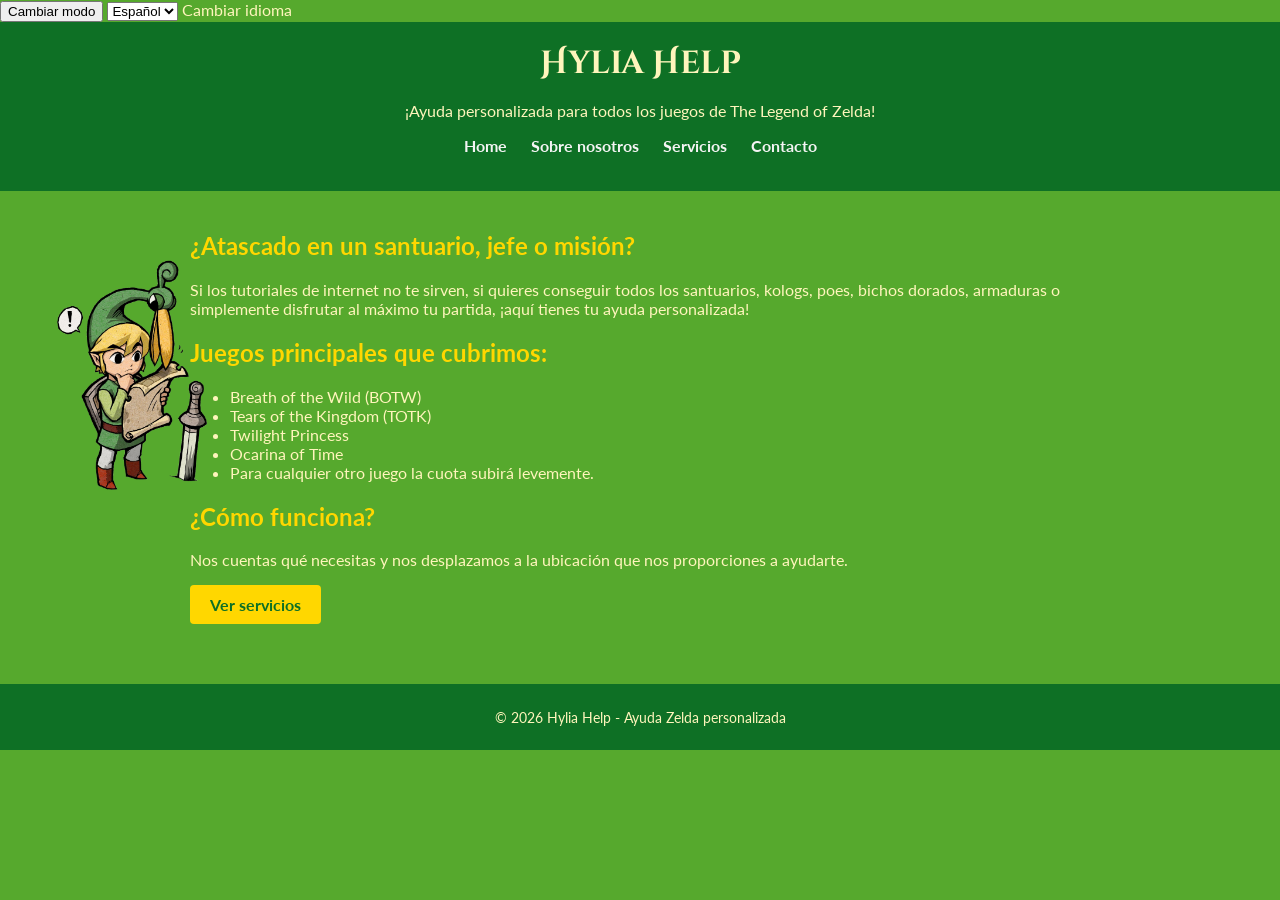
<file: index.html>
<!DOCTYPE html>
<html lang="es">
<head>
    <meta charset="UTF-8">
    <title data-es="Inicio - Hylia Help" data-en="Home - Hylia Help">Inicio - Hylia Help</title>
    <link rel="stylesheet" href="styles.css">
</head>
<body id="body">
    <button id="main-button">Cambiar modo</button>
    <select id="language-select" aria-label="Language">
        <option value="es">Español</option>
        <option value="en">English</option>
    </select>
    <span data-es="Cambiar idioma" data-en="Change language">Cambiar idioma</span>

    <header>
        <h1>Hylia Help</h1>
        <p data-es="¡Ayuda personalizada para todos los juegos de The Legend of Zelda!" data-en="Personalized help for all The Legend of Zelda games!">¡Ayuda personalizada para todos los juegos de The Legend of Zelda!</p>
        <nav>
            <ul>
                <li><a href="index.html">Home</a></li>
                <li><a href="about.html" data-es="Sobre nosotros" data-en="About us">Sobre nosotros</a></li>
                <li><a href="services.html" data-es="Servicios" data-en="Services">Servicios</a></li>
                <li><a href="contact.html" data-es="Contacto" data-en="Contact">Contacto</a></li>
            </ul>
        </nav>
    </header>

    <main>
        <div>
            <h2 data-es="¿Atascado en un santuario, jefe o misión?" data-en="Stuck on a shrine, boss, or quest?">¿Atascado en un santuario, jefe o misión?</h2>
            <p data-es="Si los tutoriales de internet no te sirven, si quieres conseguir todos los santuarios, kologs, poes, bichos dorados, armaduras o simplemente disfrutar al máximo tu partida, ¡aquí tienes tu ayuda personalizada!" data-en="If online tutorials aren't helping, or you want to find every shrine, Korok, Poe, Golden Bug, and piece of armor—or simply get the most out of your game—we're here to help!">
                Si los tutoriales de internet no te sirven, si quieres conseguir todos los santuarios, kologs, poes, bichos dorados, armaduras o simplemente disfrutar al máximo tu partida, ¡aquí tienes tu ayuda personalizada!
            </p>
        </div>

        <div>
            <h2 data-es="Juegos principales que cubrimos:" data-en="Main games we cover:">Juegos principales que cubrimos:</h2>
            <ul>
                <li>Breath of the Wild (BOTW)</li>
                <li>Tears of the Kingdom (TOTK)</li>
                <li>Twilight Princess</li>
                <li>Ocarina of Time</li>
                <li data-es="Para cualquier otro juego la cuota subirá levemente." data-en="The fee is slightly higher for any other game.">Para cualquier otro juego la cuota subirá levemente.</li>
            </ul>
        </div>

        <div>
            <h2 data-es="¿Cómo funciona?" data-en="How does it work?">¿Cómo funciona?</h2>
            <p data-es="Nos cuentas qué necesitas y nos desplazamos a la ubicación que nos proporciones a ayudarte." data-en="Tell us what you need, and we'll come to the location you provide to help you.">
                Nos cuentas qué necesitas y nos desplazamos a la ubicación que nos proporciones a ayudarte.
            </p>
            <a class="btn" href="services.html" data-es="Ver servicios" data-en="View services">Ver servicios</a>
        </div>
    </main>

    <footer>
        <p data-es="© 2026 Hylia Help - Ayuda Zelda personalizada" data-en="© 2026 Hylia Help - Personalized Zelda help">© 2026 Hylia Help - Ayuda Zelda personalizada</p>
    </footer>
    <script src="script.js"></script>
</body>
</html>
</file>
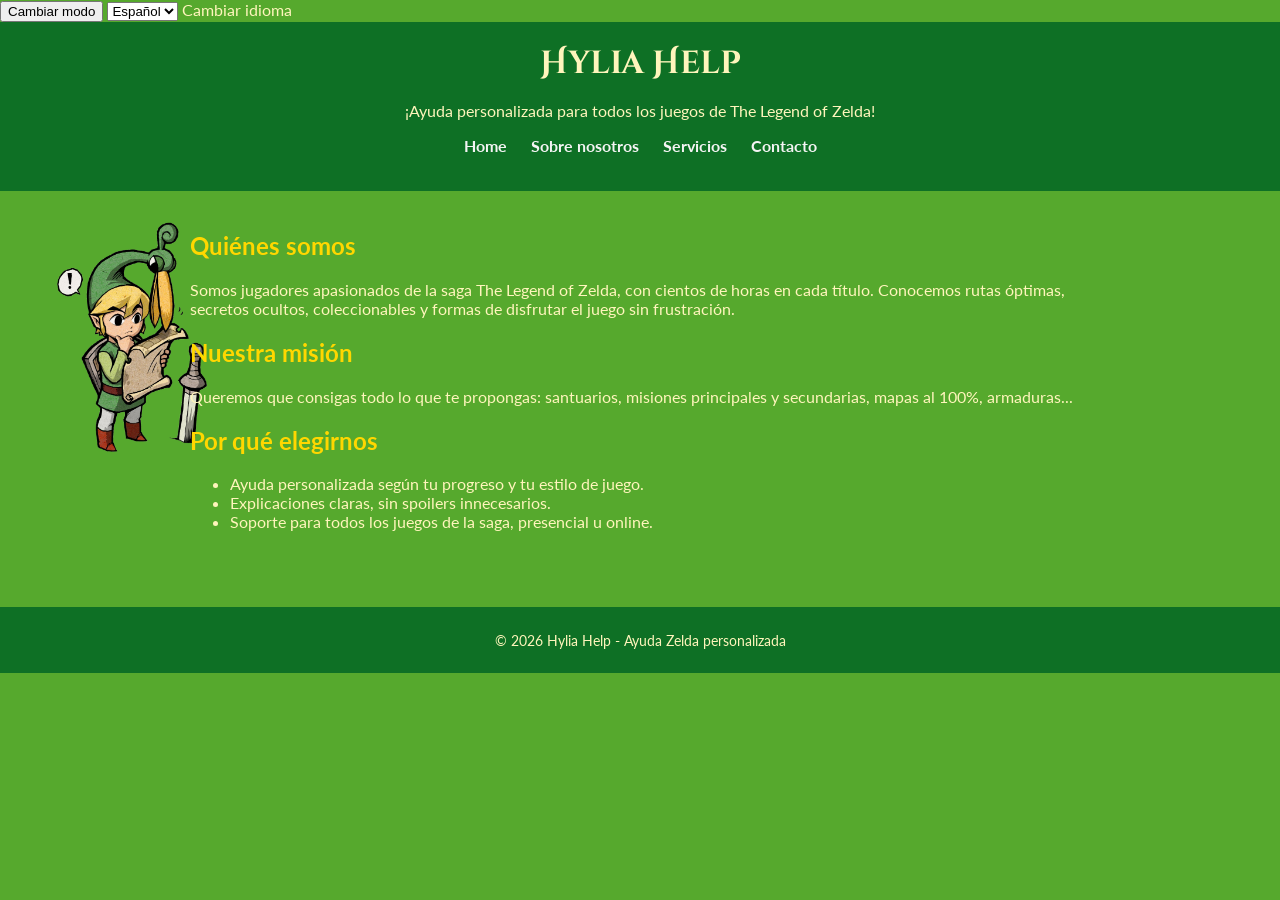
<file: about.html>
<!DOCTYPE html>
<html lang="es">
<head>
    <meta charset="UTF-8">
    <title data-es="Sobre nosotros - Hylia Help" data-en="About us - Hylia Help">Sobre nosotros - Hylia Help</title>
    <link rel="stylesheet" href="styles.css">
</head>
<body id="body">
    <button id="main-button">Cambiar modo</button>
    <select id="language-select" aria-label="Language">
        <option value="es">Español</option>
        <option value="en">English</option>
    </select>
    <span data-es="Cambiar idioma" data-en="Change language">Cambiar idioma</span>
    <header>
        <h1>Hylia Help</h1>
        <p data-es="¡Ayuda personalizada para todos los juegos de The Legend of Zelda!" data-en="Personalized help for all The Legend of Zelda games!">¡Ayuda personalizada para todos los juegos de The Legend of Zelda!</p>
        <nav>
            <ul>
                <li><a href="index.html">Home</a></li>
                <li><a href="about.html" data-es="Sobre nosotros" data-en="About us">Sobre nosotros</a></li>
                <li><a href="services.html" data-es="Servicios" data-en="Services">Servicios</a></li>
                <li><a href="contact.html" data-es="Contacto" data-en="Contact">Contacto</a></li>
            </ul>
        </nav>
    </header>

    <main>
        <div>
            <h2 data-es="Quiénes somos" data-en="Who we are">Quiénes somos</h2>
            <p data-es="Somos jugadores apasionados de la saga The Legend of Zelda, con cientos de horas en cada título. Conocemos rutas óptimas, secretos ocultos, coleccionables y formas de disfrutar el juego sin frustración." data-en="We're passionate The Legend of Zelda players, with hundreds of hours in every game. We know the best routes, hidden secrets, collectibles, and ways to enjoy the game without frustration.">
                Somos jugadores apasionados de la saga The Legend of Zelda, con cientos de horas en cada título.
                Conocemos rutas óptimas, secretos ocultos, coleccionables y formas de disfrutar el juego sin frustración.
            </p>
        </div>

        <div>
            <h2 data-es="Nuestra misión" data-en="Our mission">Nuestra misión</h2>
            <p data-es="Queremos que consigas todo lo que te propongas: santuarios, misiones principales y secundarias, mapas al 100%, armaduras..." data-en="We want to help you achieve every goal: shrines, main and side quests, 100% map completion, armor...">
                Queremos que consigas todo lo que te propongas: santuarios, misiones principales y secundarias, mapas al 100%, armaduras...
            </p>
        </div>

        <div>
            <h2 data-es="Por qué elegirnos" data-en="Why choose us">Por qué elegirnos</h2>
            <ul>
                <li data-es="Ayuda personalizada según tu progreso y tu estilo de juego." data-en="Personalized help based on your progress and play style.">Ayuda personalizada según tu progreso y tu estilo de juego.</li>
                <li data-es="Explicaciones claras, sin spoilers innecesarios." data-en="Clear explanations, without unnecessary spoilers.">Explicaciones claras, sin spoilers innecesarios.</li>
                <li data-es="Soporte para todos los juegos de la saga, presencial u online." data-en="In-person or online support for every game in the series.">Soporte para todos los juegos de la saga, presencial u online.</li>
            </ul>
        </div>
    </main>

    <footer>
        <p data-es="© 2026 Hylia Help - Ayuda Zelda personalizada" data-en="© 2026 Hylia Help - Personalized Zelda help">© 2026 Hylia Help - Ayuda Zelda personalizada</p>
    </footer>
    <script src="script.js"></script>
</body>
</html>
</file>
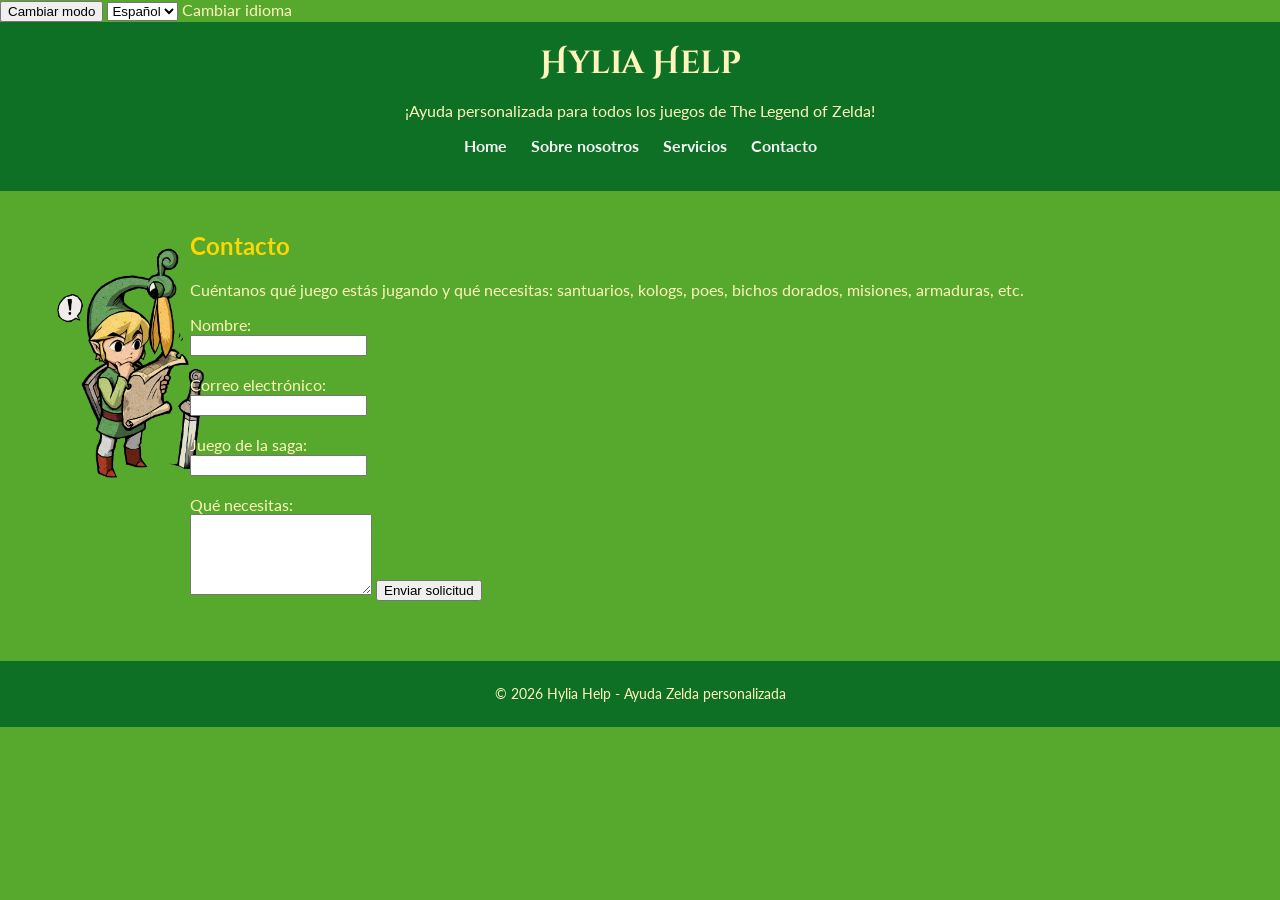
<file: contact.html>
<!DOCTYPE html>
<html lang="es">
<head>
    <meta charset="UTF-8">
    <title data-es="Contacto - Hylia Help" data-en="Contact - Hylia Help">Contacto - Hylia Help</title>
    <link rel="stylesheet" href="styles.css">
</head>
<body id="body">
    <button id="main-button">Cambiar modo</button>
    <select id="language-select" aria-label="Language">
        <option value="es">Español</option>
        <option value="en">English</option>
    </select>
    <span data-es="Cambiar idioma" data-en="Change language">Cambiar idioma</span>

    <header>
        <h1>Hylia Help</h1>
        <p data-es="¡Ayuda personalizada para todos los juegos de The Legend of Zelda!" data-en="Personalized help for all The Legend of Zelda games!">¡Ayuda personalizada para todos los juegos de The Legend of Zelda!</p>
        <nav>
            <ul>
                <li><a href="index.html">Home</a></li>
                <li><a href="about.html" data-es="Sobre nosotros" data-en="About us">Sobre nosotros</a></li>
                <li><a href="services.html" data-es="Servicios" data-en="Services">Servicios</a></li>
                <li><a href="contact.html" data-es="Contacto" data-en="Contact">Contacto</a></li>
            </ul>
        </nav>
    </header>

    <main>
        <div>
            <h2 data-es="Contacto" data-en="Contact">Contacto</h2>
            <p data-es="Cuéntanos qué juego estás jugando y qué necesitas: santuarios, kologs, poes, bichos dorados, misiones, armaduras, etc." data-en="Tell us which game you're playing and what you need: shrines, Koroks, Poes, Golden Bugs, quests, armor, and more.">
                Cuéntanos qué juego estás jugando y qué necesitas: santuarios, kologs, poes, bichos dorados,
                misiones, armaduras, etc.
            </p>

            <form action="#" method="post">
                <label for="name" data-es="Nombre:" data-en="Name:">Nombre:</label><br>
                <input type="text" id="name" name="name" required><br><br>

                <label for="email" data-es="Correo electrónico:" data-en="Email address:">Correo electrónico:</label><br>
                <input type="email" id="email" name="email" required><br><br>

                <label for="game" data-es="Juego de la saga:" data-en="Game in the series:">Juego de la saga:</label><br>
                <input type="text" id="game" name="game" required><br><br>

                <label for="message" data-es="Qué necesitas:" data-en="What do you need?">Qué necesitas:</label><br>
                <textarea id="message" name="message" rows="5" required
                    data-placeholder-es="Ejemplo: Quiero todos los santuarios de BOTW y una ruta para los kologs."
                    data-placeholder-en="Example: I want every shrine in BOTW and a route to find the Koroks."
                    placeholder="Ejemplo: Quiero todos los santuarios de BOTW y una ruta para los kologs.">
                </textarea>

                <button type="submit" data-es="Enviar solicitud" data-en="Send request">Enviar solicitud</button>
            </form>
        </div>
    </main>

    <footer>
        <p data-es="© 2026 Hylia Help - Ayuda Zelda personalizada" data-en="© 2026 Hylia Help - Personalized Zelda help">© 2026 Hylia Help - Ayuda Zelda personalizada</p>
    </footer>
    <script src="script.js"></script>
</body>
</html>
</file>
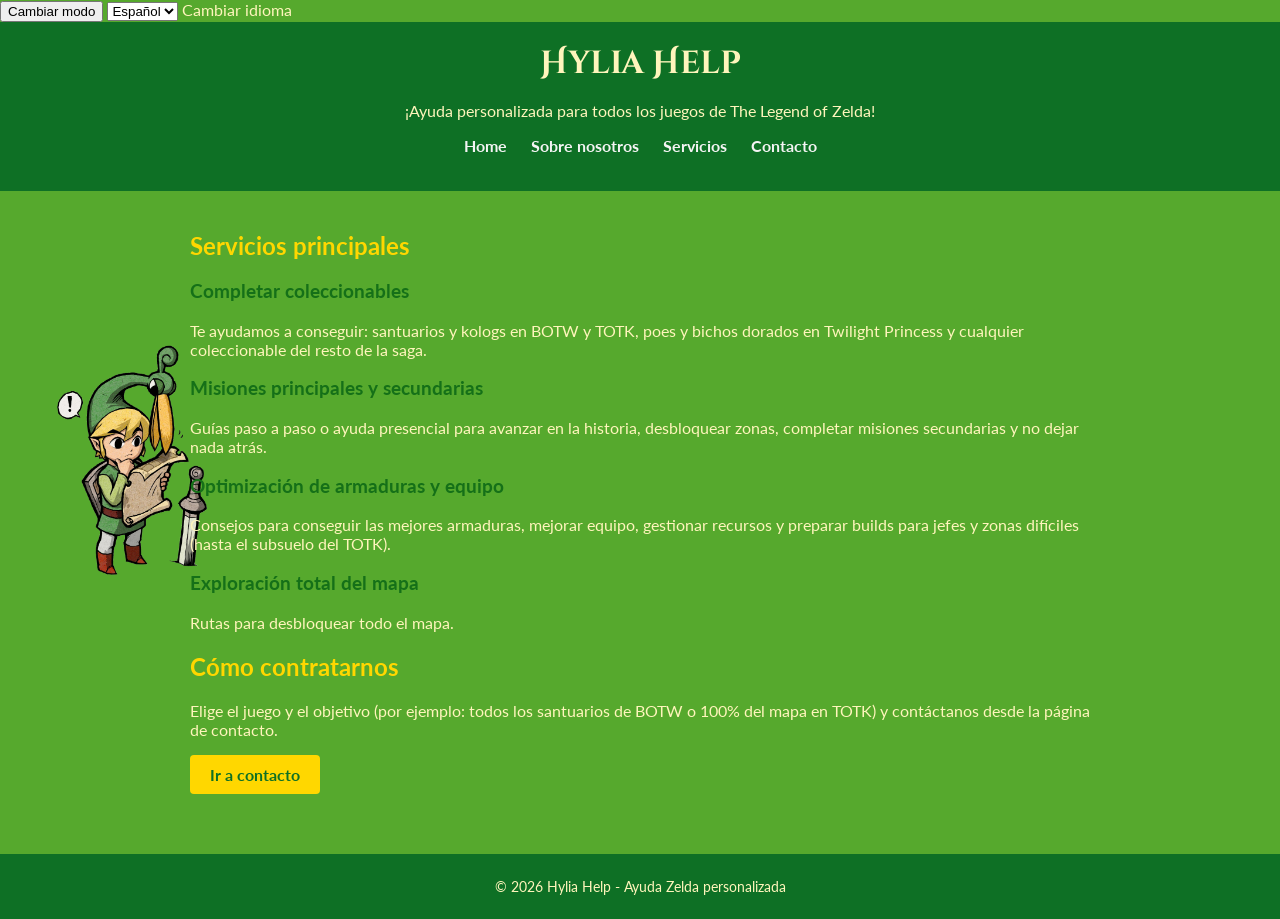
<file: services.html>
<!DOCTYPE html>
<html lang="es">
<head>
    <meta charset="UTF-8">
    <title data-es="Servicios - Hylia Help" data-en="Services - Hylia Help">Servicios - Hylia Help</title>
    <link rel="stylesheet" href="styles.css">
</head>
<body id="body">
    <button id="main-button">Cambiar modo</button>
    <select id="language-select" aria-label="Language">
        <option value="es">Español</option>
        <option value="en">English</option>
    </select>
    <span data-es="Cambiar idioma" data-en="Change language">Cambiar idioma</span>

    <header>
        <h1>Hylia Help</h1>
        <p data-es="¡Ayuda personalizada para todos los juegos de The Legend of Zelda!" data-en="Personalized help for all The Legend of Zelda games!">¡Ayuda personalizada para todos los juegos de The Legend of Zelda!</p>
        <nav>
            <ul>
                <li><a href="index.html">Home</a></li>
                <li><a href="about.html" data-es="Sobre nosotros" data-en="About us">Sobre nosotros</a></li>
                <li><a href="services.html" data-es="Servicios" data-en="Services">Servicios</a></li>
                <li><a href="contact.html" data-es="Contacto" data-en="Contact">Contacto</a></li>
            </ul>
        </nav>
    </header>

    <main>
        <div>
            <h2 data-es="Servicios principales" data-en="Main services">Servicios principales</h2>

            <div>
                <h3 data-es="Completar coleccionables" data-en="Collectible completion">Completar coleccionables</h3>
                <p data-es="Te ayudamos a conseguir: santuarios y kologs en BOTW y TOTK, poes y bichos dorados en Twilight Princess y cualquier coleccionable del resto de la saga." data-en="We'll help you find shrines and Koroks in BOTW and TOTK, Poes and Golden Bugs in Twilight Princess, and any collectible in the rest of the series.">
                    Te ayudamos a conseguir: santuarios y kologs en BOTW y TOTK, poes y bichos dorados en Twilight Princess y cualquier coleccionable del resto de la saga.
                </p>
            </div>

            <div>
                <h3 data-es="Misiones principales y secundarias" data-en="Main and side quests">Misiones principales y secundarias</h3>
                <p data-es="Guías paso a paso o ayuda presencial para avanzar en la historia, desbloquear zonas, completar misiones secundarias y no dejar nada atrás." data-en="Step-by-step guides or in-person help to progress through the story, unlock areas, complete side quests, and leave nothing behind.">
                    Guías paso a paso o ayuda presencial para avanzar en la historia, desbloquear zonas, completar misiones secundarias y no dejar nada atrás.
                </p>
            </div>

            <div>
                <h3 data-es="Optimización de armaduras y equipo" data-en="Armor and equipment optimization">Optimización de armaduras y equipo</h3>
                <p data-es="Consejos para conseguir las mejores armaduras, mejorar equipo, gestionar recursos y preparar builds para jefes y zonas difíciles (hasta el subsuelo del TOTK)." data-en="Tips for finding the best armor, upgrading equipment, managing resources, and preparing builds for bosses and challenging areas (including the Depths in TOTK).">
                    Consejos para conseguir las mejores armaduras, mejorar equipo, gestionar recursos y preparar builds para jefes y zonas difíciles (hasta el subsuelo del TOTK).
                </p>
            </div>

            <div>
                <h3 data-es="Exploración total del mapa" data-en="Full map exploration">Exploración total del mapa</h3>
                <p data-es="Rutas para desbloquear todo el mapa." data-en="Routes to unlock the entire map.">
                    Rutas para desbloquear todo el mapa.
                </p>
            </div>
        </div>

        <div>
            <h2 data-es="Cómo contratarnos" data-en="How to hire us">Cómo contratarnos</h2>
            <p data-es="Elige el juego y el objetivo (por ejemplo: todos los santuarios de BOTW o 100% del mapa en TOTK) y contáctanos desde la página de contacto." data-en="Choose the game and your goal (for example: every shrine in BOTW or 100% map completion in TOTK), then contact us through the contact page.">
                Elige el juego y el objetivo (por ejemplo: “todos los santuarios de BOTW” o
                “100% del mapa en TOTK”) y contáctanos desde la página de contacto.
            </p>
            <a class="btn" href="contact.html" data-es="Ir a contacto" data-en="Contact us">Ir a contacto</a>
        </div>
    </main>

    <footer>
        <p data-es="© 2026 Hylia Help - Ayuda Zelda personalizada" data-en="© 2026 Hylia Help - Personalized Zelda help">© 2026 Hylia Help - Ayuda Zelda personalizada</p>
    </footer>
    <script src="script.js"></script>
</body>
</html>
</file>
<file: styles.css>
@import url("https://fonts.googleapis.com/css2?family=Cinzel+Decorative:wght@700&family=Lato:wght@400;700&display=swap");

body {
    font-family: "Lato", sans-serif;
    margin: 0;
    background-color: rgb(86, 169, 45);
    color: #fff5bc;
    background-image: url("link.webp");
    background-repeat: no-repeat;
    background-position: 5%;
    background-size: 150px;
}

body.dark-mode {
    background-color: black;
    color: white;
    background-image: url("darklink.png");
}

header {
    background-color: #0e7025;
    padding: 20px;
    text-align: center;
}

header h1 {
    margin: 0;
    font-family: "Cinzel Decorative", "Palatino Linotype", serif;
    font-weight: 700;
}

nav ul {
    list-style: none;
    padding: 0;
    margin-top: 10px;
}

nav li {
    display: inline-block;
    margin: 0 10px;
}

nav a {
    color: #f4f4f4;
    text-decoration: none;
    font-weight: bold;
}

nav a:hover {
    text-decoration: underline;
}

main {
    padding: 20px;
    max-width: 900px;
    margin: 0 auto;
}

section {
    margin-bottom: 30px;
}

h2 {
    color: #ffd700;
}

h3 {
    color: #157018;
}

.btn {
    display: inline-block;
    padding: 10px 20px;
    background-color: #ffd700;
    color: #0e7025;
    text-decoration: none;
    font-weight: bold;
    border-radius: 4px;
}

.btn:hover {
    background-color: #e6c200;
}

footer {
    background-color: #0e7025;
    text-align: center;
    padding: 10px;
    margin-top: 40px;
    font-size: 0.9em;
}
</file>
